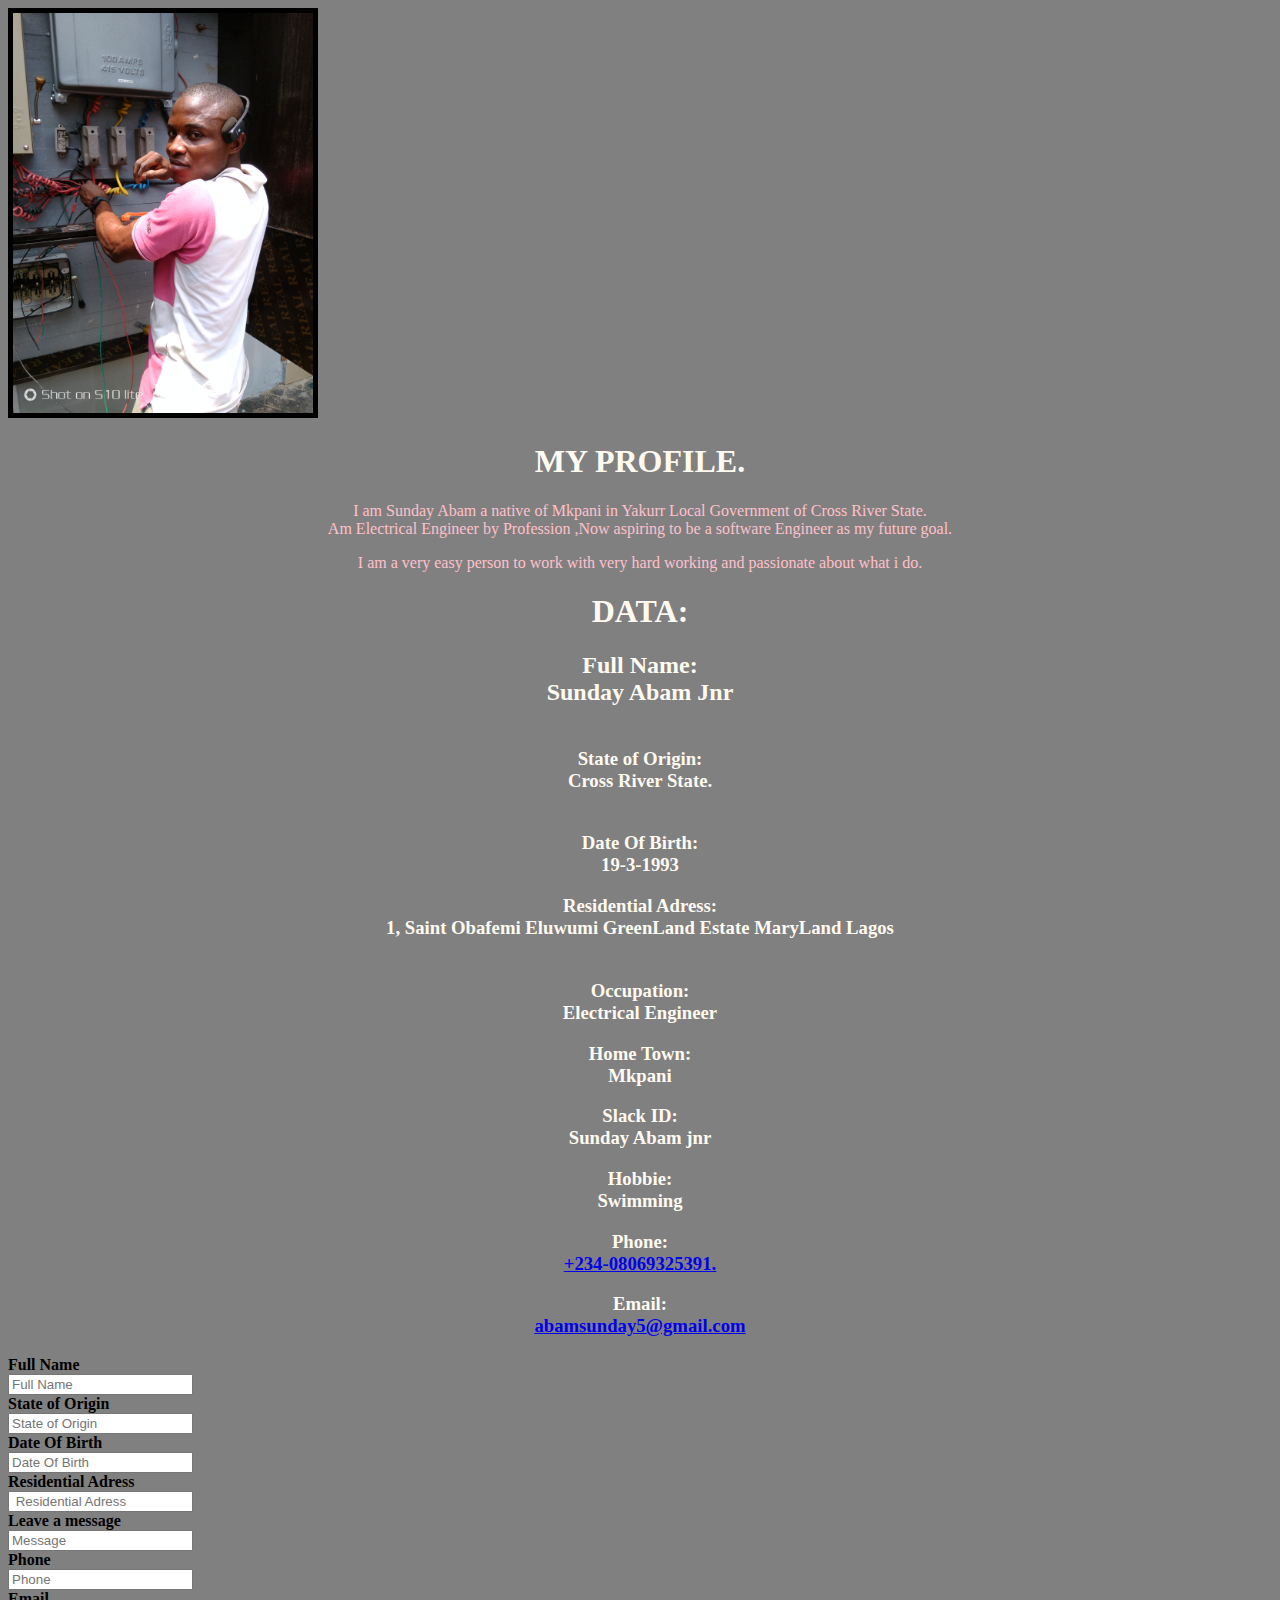
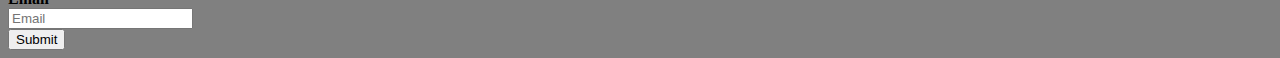
<file: index.htm>
<!DOCTYPE html>
<html lang="en"><head>
 <head>
   <meta charset="UTF-8">
   <meta range = "viewport" content= "widthdevice-width, initial-scale 1.0">
   <title>ABOUT SUNDAY ABAM JNR</title>
   <link rel ="stylesheet" href="style.css">
 </head>
    
    <body>
       <main>
       <SECTION class="right top-left top-images">
        <img class="top left" src="Img359.jpg" alt = "Img359.jpg">
       <!----<img  class = "right top" src="Sunday Abam.926.jpg" alt ="Sunday Abam.926.jpg">-->
    
        </SECTION>
       <SECTION class= "image">
      
               <h1>MY PROFILE.</h1>
               <p>I am Sunday Abam a native of Mkpani in Yakurr Local Government of Cross River State.<br>Am Electrical Engineer by Profession ,Now aspiring to be a software Engineer as my future goal.
               </p>
              <p>I am a very easy person to work with very hard working and passionate about what i do.</p>
            <p>
              <!--- <SECTION class= "image">-->


                    <!----<SECTION class="bottom-right-images/Sunday Abam.926.jpg">
                    <SECTION class="left-bottom-images/Img359.jpg">
                   <img src ="Sunday Abam.926.jpg" alt ="Sunday Abam.926.jpg">
                   <img src ="Img359.jpg" alt ="Img359.jpg">
                    </SECTION>
                   <SECTION class= "image">-->

      
              <h1> DATA:</h1>
    <h2>Full Name:<br>Sunday Abam Jnr </h2>   
    
        <h3><br>State of Origin:</br> Cross River State.</h3>
    

     <h3><br>Date Of Birth:<br>19-3-1993</h3>

     <h3><strong<br>Residential Adress:</br><strong> 1, Saint Obafemi Eluwumi GreenLand Estate MaryLand Lagos</h3>

     <h3><br>Occupation:</br> Electrical Engineer</h3>

<h3>Home Town: </br>Mkpani</h3>

<h3>Slack ID:<br> Sunday Abam jnr</h3>

<h3>Hobbie:<br> Swimming</h3>

<h3>Phone:<br> <a href="+234-08069325391">+234-08069325391.</a></h3>

<h3>Email:<br><a href = "abamsunday5@gmail.com">abamsunday5@gmail.com</a></h3>
</p>


<SECTION class ="form">
    <form>
<div class ="alert">

 <!----  <span class ="closebtn"
    onclick="this.parentElement.style.display='none';">& times</span>"
    please enter your details-->
    
</div>
<div class = "form-group">
<label for = "#Full Name">Full Name</label><br>
<input for = "#Full Name" name = "Full Name" placeholder = "Full Name"/><br>
 </div>

<div class = "form-group">
<label for = "#state of Origin">State of Origin</label<br><br>
<input for = "#State of Origin" name = "State of Origin" placeholder = "State of Origin"/><br>
</div>


<div class = "form-group">
<label for = "#Date Of Birth">Date Of Birth</label><br>
<input for = "#Date Of Birth" name = "Date Of Birth" placeholder = "Date Of Birth"/><br>
</div>

<div class = "form-group">
<lable for = "#Residential Adress"> Residential Adress</lable><br>
<input for = "# Residential Adress" name =" Residential Adress" placeholder = " Residential Adress"/><br>
</div>

<div class = "form-group">
<label for = "#Leave a message">Leave a message</label><br>
<input for = "#Message" placeholder = "Message"/><br>
</div>

<!----<div class = "form-group">//
<label for = "#Home Town">Home Town</label><br>
<input for = "#Home Town" name = "Home Town" placeholder = "Home Town"/><br>
</div>

<div class = "form-group">
<lable for = "#Slacl ID">Slack ID</lable><br>
<input for = "#Slack ID" name = "Slacl ID" placeholder = "Slack ID"/><br>
</div>

<div class = "form-group">
<lable for = "#Hobbie">Hobbie</lable><br>
<input for = "#Hobbie" name = "Hobbie" placeholder = "Hobbie"/><br>
</div>-->

<div class = "form-group">
<label for = "#Phone">Phone</label><br>
<input for = "#Phone" name = "Phone" placeholder = "Phone"/><br>
</div>

<div class = "form-group">
<label for = "#Email">Email</label><br>
<input for = "#Email" name = "Email" placeholder = "Email"><br>
</div>

<div class= "submit">
<input type="submit" value = "Submit"/><br>

        </main>
    </body>
    </html>
</file>
<file: style.css>
body{
       background-color:grey;
   }
 
 p{
     color:pink;
  size:50px;
     text-align:center;
 }

 h1{
     color:floralwhite;
     text-align:center;
     size:50px;
 }

 h2{
     color:floralwhite;
     text-align:center;
 }

 h3{
     color:floralwhite;
     text-align:center;
 }

 br{
 text-align:center;
}

form.form-goup{
    margin-bottom: 30px;
    border-radius:30 30,30,0px;
text-align:right;
}

form.form-group label{
    font-size: 75cm;
    display: block;
    font-weight:700;
    text-align:top;
}


form.form-group input{
    font-size: 80px;
    color:white;
    text-align: top;
}
 
image{
    position: top left;
    size:20px;
    border: 5px solid;
    text-align: center;
    width:300px;
    height:400px;
    margin: 0px;
}

Img{
    position: top right;
    size:20px;
    border: 5px solid;
    text-align: center;
    width:300px;
    height:400px;
    margin: 0px;
}
</file>
